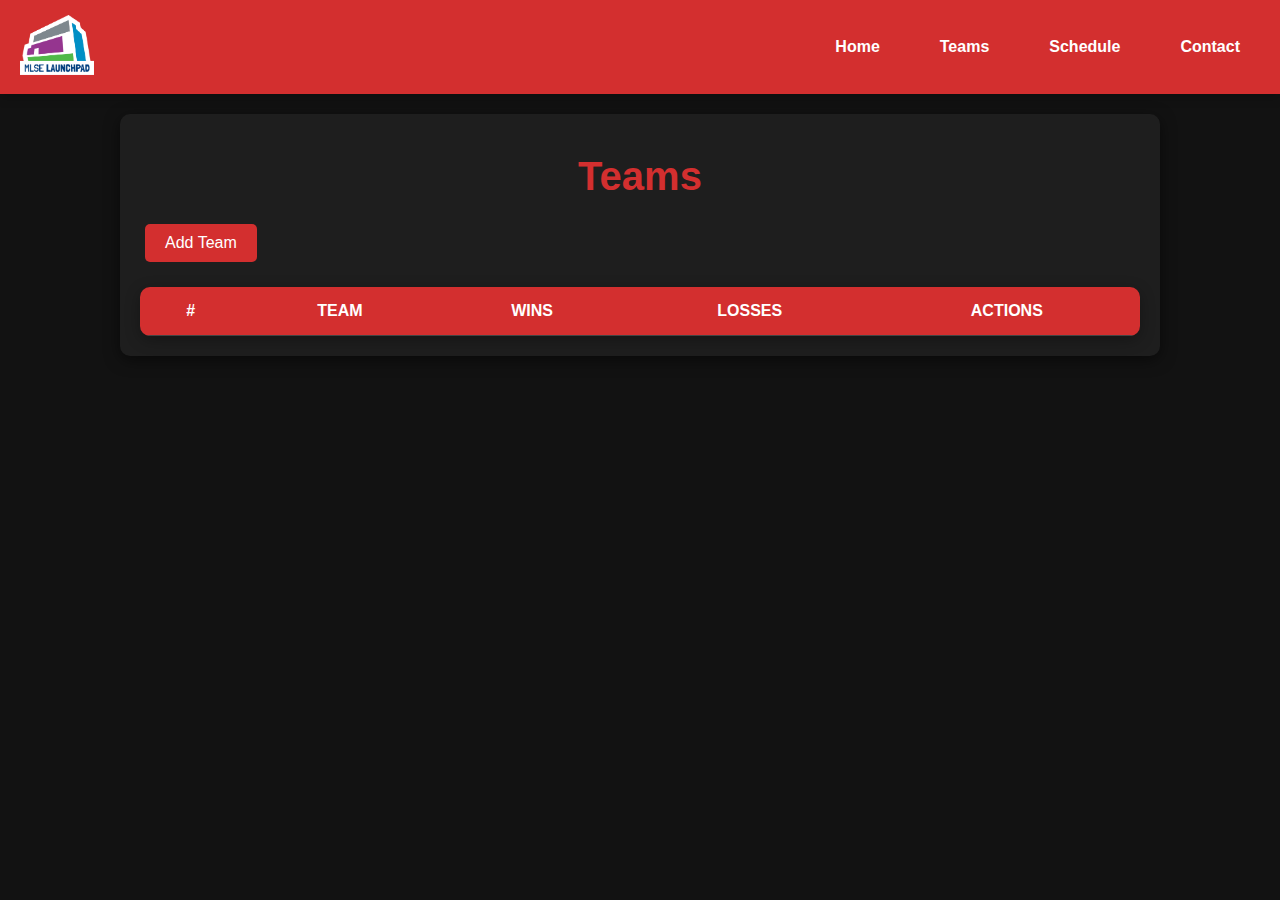
<file: teams.html>
<!DOCTYPE html>
<html lang="en">
<head>
  <meta charset="UTF-8">
  <meta name="viewport" content="width=device-width, initial-scale=1.0">
  <title>Team Standings</title>
  <link rel="stylesheet" href="teams_style.css">
</head>
<body>
    <!-- Navigation Bar -->
  <nav class="navbar">
    <div class="logo">
      <img src="logo.png" alt="Midnight Basketball Logo">
    </div>
    <ul class="nav-links">
      <li><a href="index.html">Home</a></li>
      <li><a href="teams.html">Teams</a></li>
      <li><a href="">Schedule</a></li>
      <li><a href="https://torontohousing.ca/programs-and-tenant-engagement/youth-programs/midnight-basketball">Contact</a></li>
    </ul>
  </nav>
  <div class="container">
    <h1>Teams
        
    </h1>
    <button id="add-team-btn" class="primary-btn">Add Team</button>
    <table id="teams-table">
      <thead>
        <tr>
          <th>#</th>
          <th>Team</th>
          <th>Wins</th>
          <th>Losses</th>
          <th>Actions</th>
        </tr>
      </thead>
      <tbody id="teams-container"></tbody>
    </table>
  </div>

  <!-- Modal for Roster Management -->
  <div id="roster-modal" class="modal">
    <div class="modal-content">
      <span class="close-btn" onclick="closeRosterModal()">&times;</span>
      <h2 id="team-roster-title">Roster</h2>
      <div class="input-group">
        <input type="text" id="player-name" placeholder="Player Name">
        <input type="number" id="player-number" placeholder="Jersey Number">
        <button onclick="addPlayerToRoster()" class="primary-btn">Add Player</button>
      </div>
      <ul id="player-list" class="player-list"></ul>
      <button onclick="saveRoster()" class="save-btn">Save Roster</button>
    </div>
  </div>

  <script src="teams_script.js"></script>
</body>
</html>
</file>
<file: teams_style.css>
/* General Styles */
body {
    font-family: 'Arial', sans-serif;
    background-color: #121212;
    margin: 0;
    padding: 0;
    color: #fff;
  }
  
  .container {
    max-width: 1000px;
    margin: 20px auto;
    background: #1e1e1e;
    padding: 20px;
    border-radius: 10px;
    box-shadow: 0 4px 15px rgba(0, 0, 0, 0.5);
  }
  
  /* Navigation Bar Styling */
  .navbar {
    display: flex;
    align-items: center;
    justify-content: space-between;
    background-color: #d32f2f;
    padding: 15px 20px;
    box-shadow: 0 4px 10px rgba(0, 0, 0, 0.2);
  }
  
  .logo img {
    height: 60px;
  }
  
  .nav-links {
    list-style-type: none;
    display: flex;
    gap: 20px;
    margin: 0;
    padding: 0;
  }
  
  .nav-links li a {
    text-decoration: none;
    color: #fff;
    font-weight: bold;
    font-size: 1rem;
    padding: 10px 20px;
    border-radius: 5px;
    transition: background-color 0.3s, transform 0.2s;
  }
  
  .nav-links li a:hover {
    background-color: #b71c1c;
    transform: translateY(-3px);
  }
  
  /* Heading Styling */
  h1 {
    text-align: center;
    color: #d32f2f;
    font-size: 2.5rem;
    margin: 20px 0;
  }
  
  /* Buttons */
  .primary-btn,
  .save-btn,
  .delete-btn {
    background-color: #d32f2f;
    color: #fff;
    padding: 10px 20px;
    border: none;
    border-radius: 5px;
    cursor: pointer;
    font-size: 1rem;
    transition: background-color 0.3s, transform 0.2s;
  }
  
  .primary-btn:hover,
  .save-btn:hover,
  .delete-btn:hover {
    background-color: #b71c1c;
    transform: translateY(-3px);
  }
  
  button {
    padding: 10px 15px;
    margin: 5px;
    border: none;
    border-radius: 5px;
    cursor: pointer;
    background-color: #d32f2f;
    color: #fff;
    transition: background-color 0.3s, transform 0.2s;
  }
  
  button:hover {
    background-color: #b71c1c;
    transform: translateY(-3px);
  }
  
  /* Table Styles */
  table {
    width: 100%;
    margin-top: 20px;
    border-collapse: collapse;
    background-color: #1e1e1e;
    box-shadow: 0 4px 15px rgba(0, 0, 0, 0.3);
    border-radius: 10px;
    overflow: hidden;
  }
  
  th,
  td {
    padding: 15px;
    text-align: center;
    border-bottom: 1px solid #444;
    color: #fff;
  }
  
  th {
    background-color: #d32f2f;
    color: #fff;
    text-transform: uppercase;
    font-size: 1rem;
  }
  
  tr:nth-child(even) {
    background-color: #2a2a2a;
  }
  
  tr:hover {
    background-color: #333;
  }
  
  /* Delete Button */
  .delete-btn {
    background-color: #dc3545;
  }
  
  .delete-btn:hover {
    background-color: #c82333;
  }
  
  /* Modal Styles */
  .modal {
    display: none;
    position: fixed;
    top: 0;
    left: 0;
    width: 100%;
    height: 100%;
    background: rgba(0, 0, 0, 0.8);
    justify-content: center;
    align-items: center;
    z-index: 1000;
  }
  
  .modal-content {
    background: #1e1e1e;
    padding: 20px;
    border-radius: 10px;
    width: 400px;
    position: relative;
    box-shadow: 0 4px 15px rgba(0, 0, 0, 0.5);
    animation: slideIn 0.5s ease-in-out;
    color: #fff;
  }
  
  .close-btn {
    position: absolute;
    top: 10px;
    right: 15px;
    font-size: 1.5rem;
    cursor: pointer;
    color: #d32f2f;
  }
  
  .close-btn:hover {
    color: #b71c1c;
  }
  
  /* Input Group */
  .input-group {
    display: flex;
    flex-direction: column;
    gap: 15px;
    margin-bottom: 20px;
  }
  
  input[type="text"],
  input[type="number"] {
    padding: 12px;
    border: 1px solid #444;
    background-color: #2a2a2a;
    color: #fff;
    border-radius: 5px;
    font-size: 1rem;
  }
  
  input[type="text"]:focus,
  input[type="number"]:focus {
    outline: none;
    border-color: #d32f2f;
  }
  
  /* Player List */
  .player-list {
    list-style: none;
    padding: 0;
    max-height: 200px;
    overflow-y: auto;
  }
  
  .player-list li {
    background: #2a2a2a;
    padding: 10px;
    margin-bottom: 5px;
    border-radius: 5px;
    display: flex;
    justify-content: space-between;
    align-items: center;
  }
  
  .player-list li button {
    background-color: #dc3545;
    color: #fff;
    padding: 5px 10px;
    border-radius: 5px;
  }
  
  .player-list li button:hover {
    background-color: #c82333;
  }
  
  /* Animations */
  @keyframes fadeIn {
    from {
      opacity: 0;
      transform: translateY(-20px);
    }
    to {
      opacity: 1;
      transform: translateY(0);
    }
  }
  
  @keyframes fadeOut {
    to {
      opacity: 0;
      transform: translateY(-20px);
    }
  }
  
  @keyframes slideIn {
    from {
      transform: translateY(-100%);
    }
    to {
      transform: translateY(0);
    }
  }
  
  @keyframes slideOut {
    to {
      transform: translateY(-100%);
    }
  }
</file>
